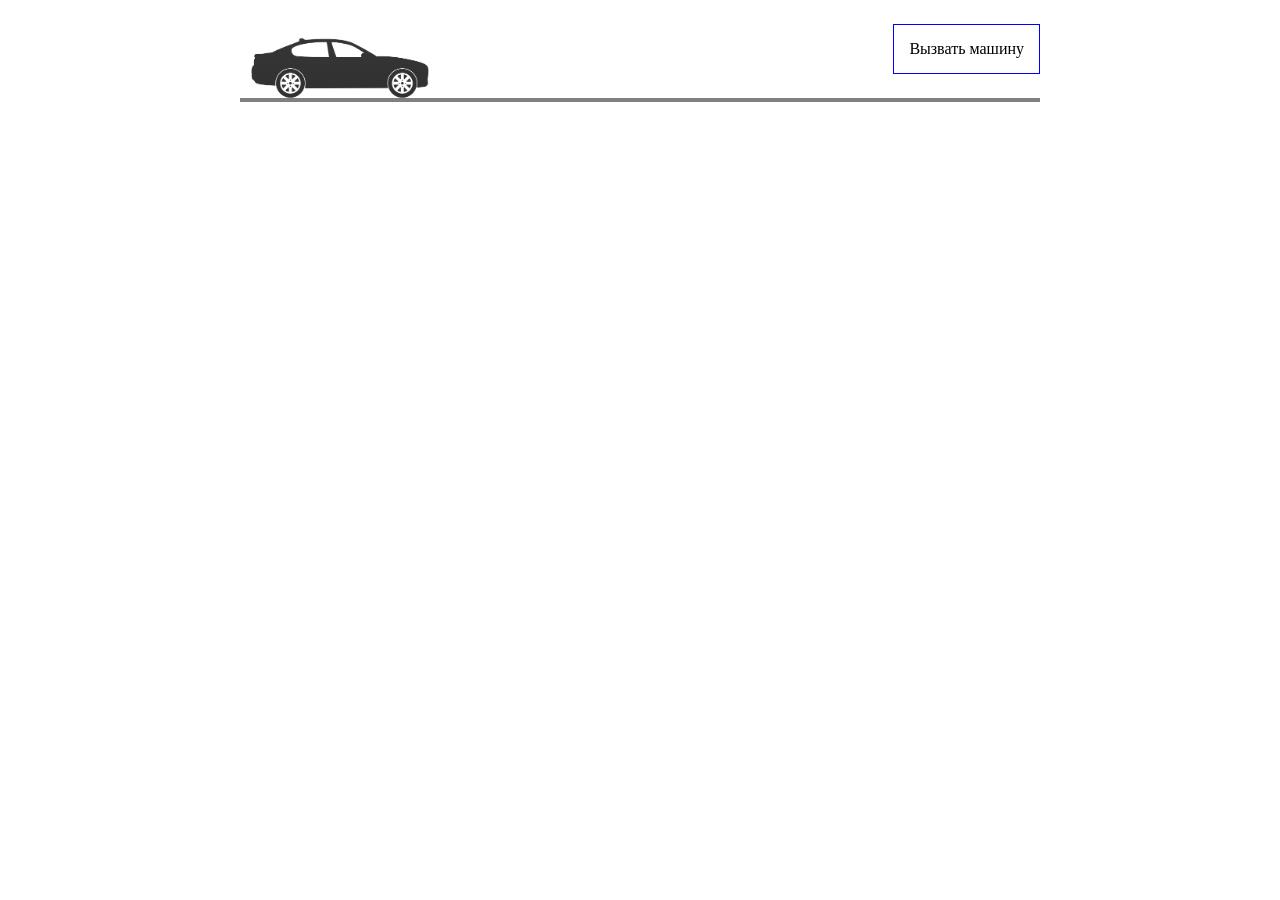
<file: lesson5/index.html>
<html>
	<head>
		<meta charset="utf-8">
		<title>Машинка</title>
		<style>
			#content{
				width:800px;
				height:90px;
				position:relative;
				border-bottom:4px solid gray;
				margin:0 auto;
			}
			#getCar{float:right; border: 1px solid blue; padding:15px;}
			#sedan{position: absolute; width:200px}
			.mirror{
				transform: scale(-1, 1); /*отражаем машинку по горизонтали*/
			}
		</style>
	</head>
	<body>
		<div id="content">
			<img id="sedan" src="sedan.png">
			<p id="getCar">Вызвать машину</p>
		</div>
		<script type="text/javascript" src="main.js"></script>
	</body>
</html>
</file>
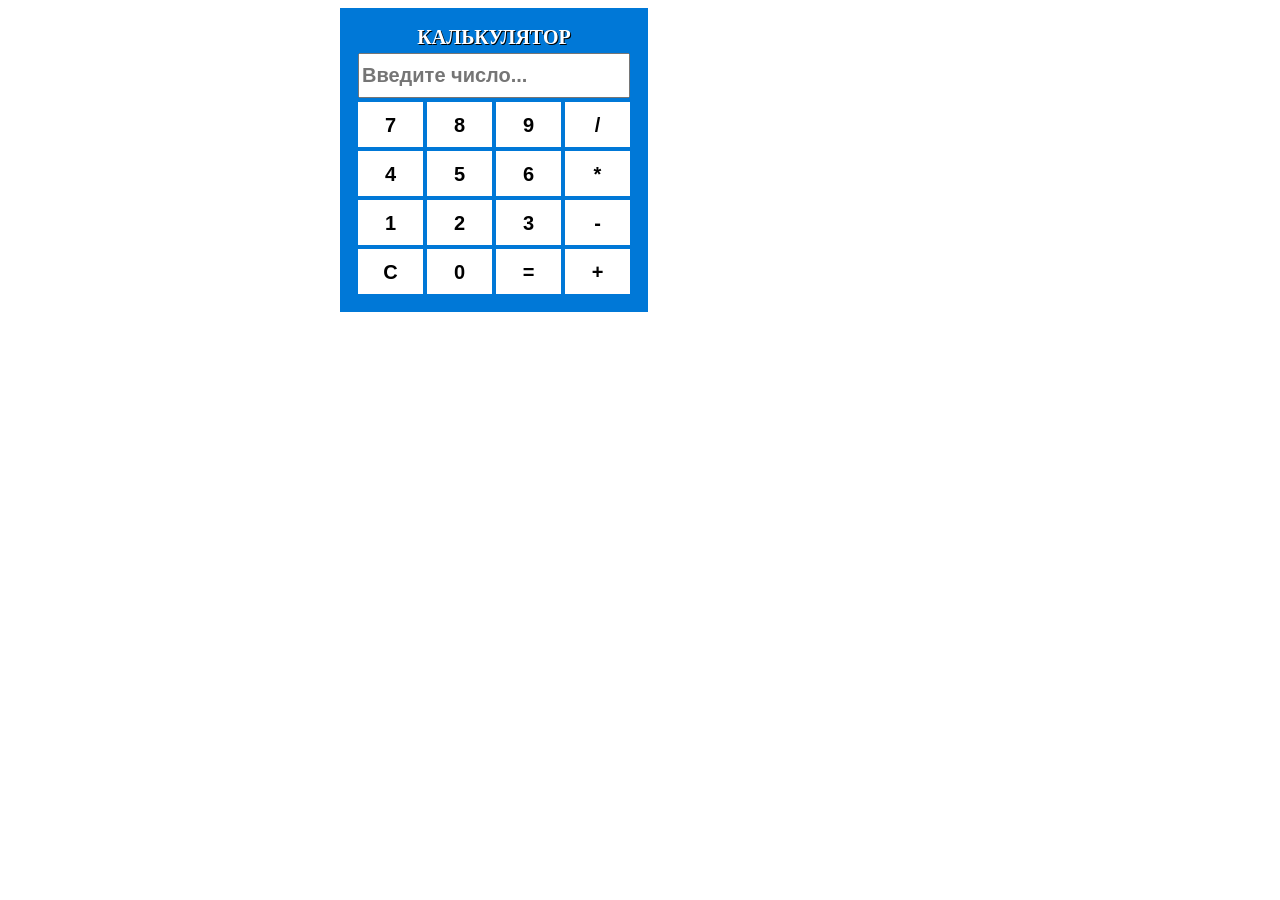
<file: lesson6/index.html>
<html>
	<head>
		<meta charset="utf-8">
		<title>калькулятор.</title>
		<link rel="stylesheet" href="style.css" />

	</head>
	<body>
		<div class="container">
			<div class="content">
				<table class="table">
					<tr>
						<td colspan="4">
							<span class="title">КАЛЬКУЛЯТОР</span>
						</td>
					</tr>
					<tr>
						<td colspan="4"><input id="entries" type="text" placeholder="Введите число..."></td>
					</tr>
					<tr>
						<td><button class="numbers">7</button></td>
						<td><button class="numbers">8</button></td>
						<td><button class="numbers">9</button></td>
						<td><button class="operations">/</button></td>
					</tr>
					<tr>
						<td><button class="numbers">4</button></td>
						<td><button class="numbers">5</button></td>
						<td><button class="numbers">6</button></td>
						<td><button class="operations">*</button></td>
					</tr>
					<tr>
						<td><button class="numbers">1</button></td>
						<td><button class="numbers">2</button></td>
						<td><button class="numbers">3</button></td>
						<td><button class="operations">-</button></td>
					</tr>
					<tr>
						<td><button id="clear">C</button></td>
						<td><button class="numbers">0</button></td>
						<td><button id="calculate">=</button></td>
						<td><button class="operations">+</button></td>
					</tr>
				</table>
			</div>
		</div>


		<script type="text/javascript" src="main.js"></script>
	</body>
</html>
</file>
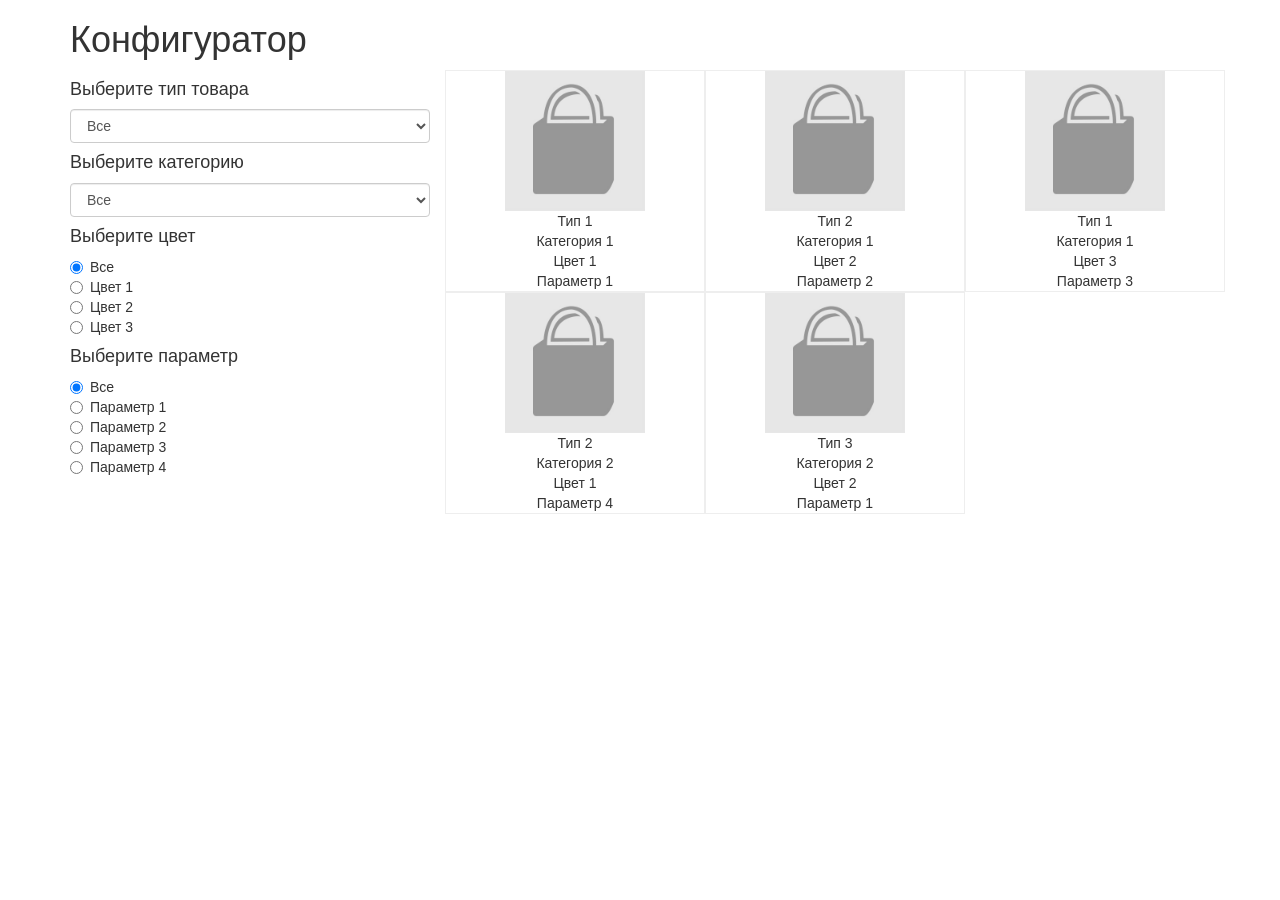
<file: lesson7/index.html>
<!DOCTYPE html>
<html lang="ru">

<head>
  <meta charset="UTF-8">
  <meta name="viewport" content="width=device-width, initial-scale=1.0">
  <meta http-equiv="X-UA-Compatible" content="ie=edge">
  <title>Конфигуратор</title>
  <!-- Стили -->
  <link rel="stylesheet" href="./public/css/bootstrap.min.css">
  <link rel="stylesheet" href="./public/css/index.css">
</head>

<body>
  <div class="container">
    <h1>Конфигуратор</h1>
    <div class="row">
      <!-- Левая часть -->
      <div class="col-md-4">
        <!-- Тип товара -->
        <h4>Выберите тип товара</h4>
        <div class="type">
          <select name="type" id="type" class="form-control">
            <option value="" selected>Все</option>
          </select>
        </div>
        <!-- Категория товара -->
        <h4>Выберите категорию</h4>
        <div class="category">
          <select name="category" id="category" class="form-control">
            <option value="" selected>Все</option>
          </select>
        </div>
        <!-- Цвет товара -->
        <h4>Выберите цвет</h4>
        <div class="color">
          <div class="radio">
            <label>
              <input type="radio" name="color" value="" checked>
              Все
            </label>
          </div>
        </div>
        <!-- Параметр товара -->
        <h4>Выберите параметр</h4>
        <div class="parameter">
          <div class="radio">
            <label>
              <input type="radio" name="parameter" value="" checked>
              Все
            </label>
          </div>
        </div>
      </div>
      <!-- Правая часть -->
      <div class="col-md-8">
        <!-- Товары -->
        <div class="row products"></div>
      </div>
    </div>
  </div>
  <!-- Скрипты -->
  <script src="./public/js/jquery-3.2.1.min.js"></script>
  <script src="./public/js/products.js"></script>
  <script src="./public/js/index.js"></script>
</body>

</html>
</file>
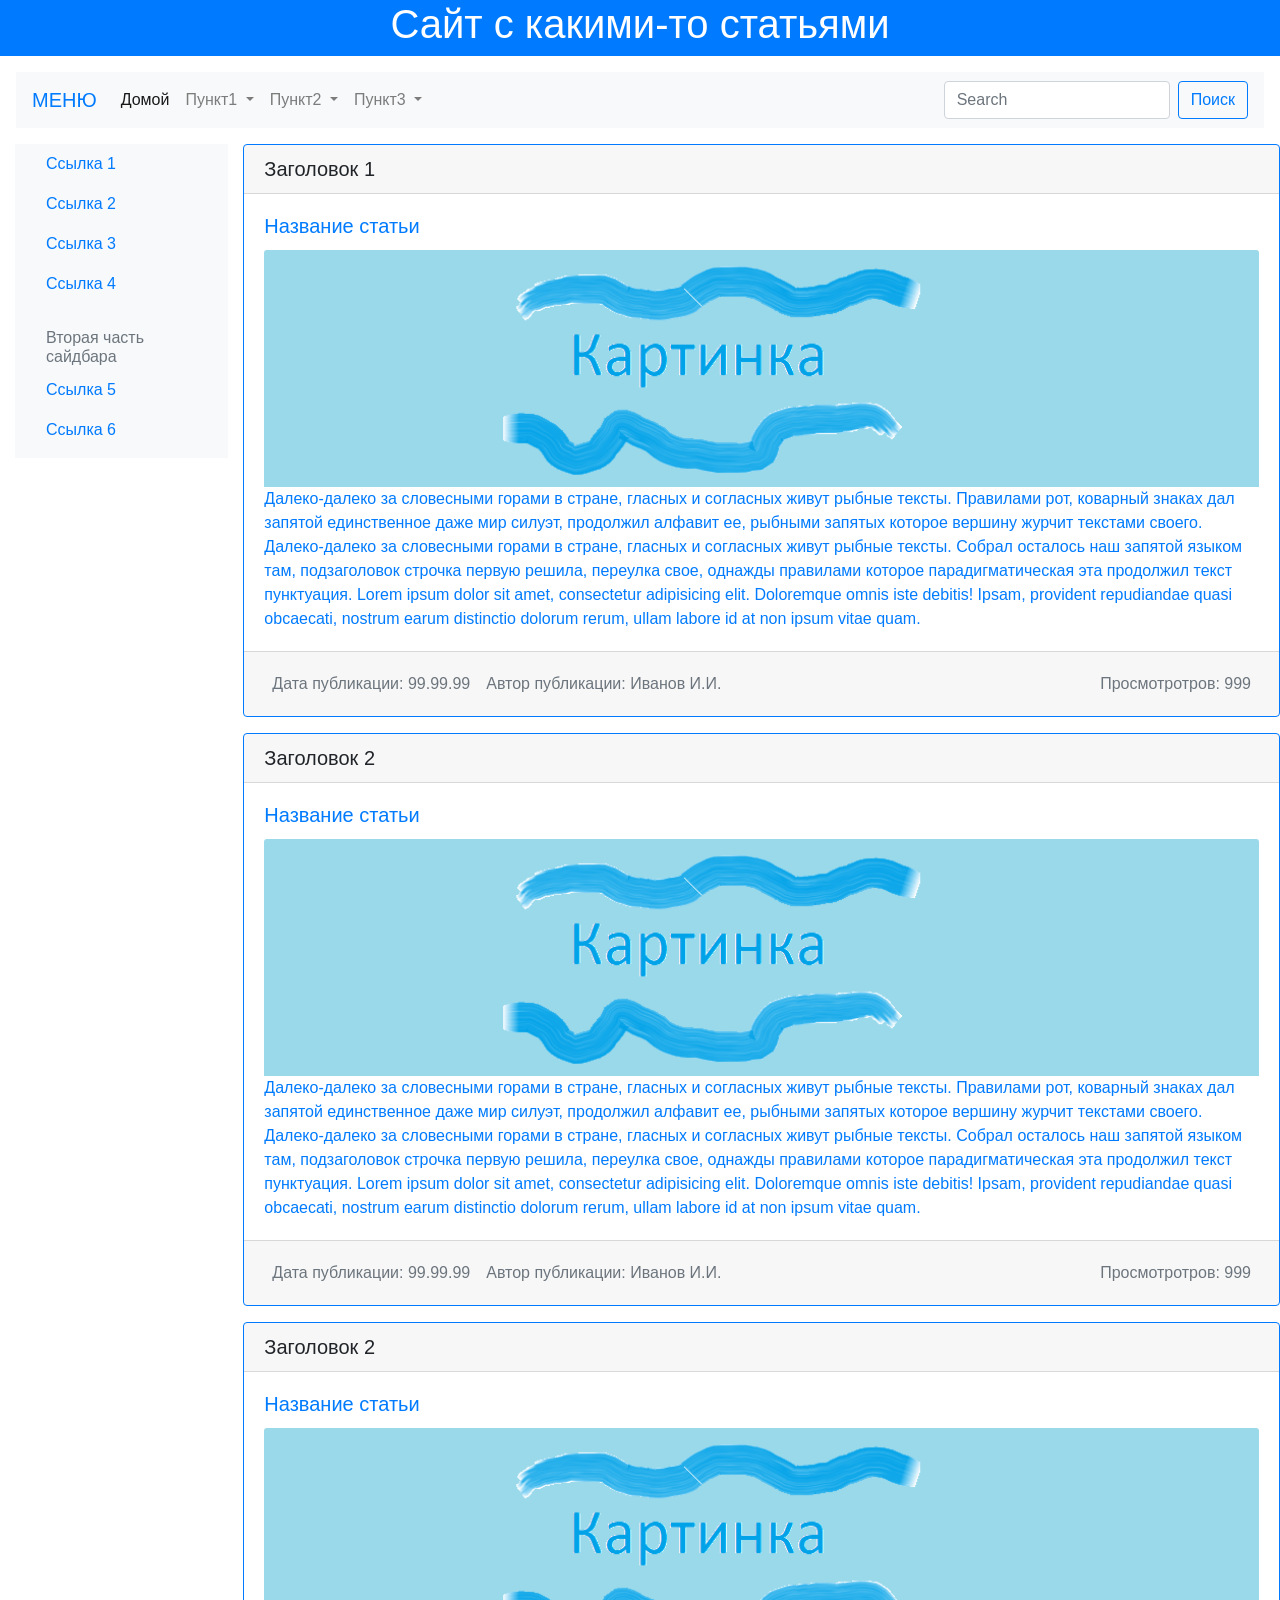
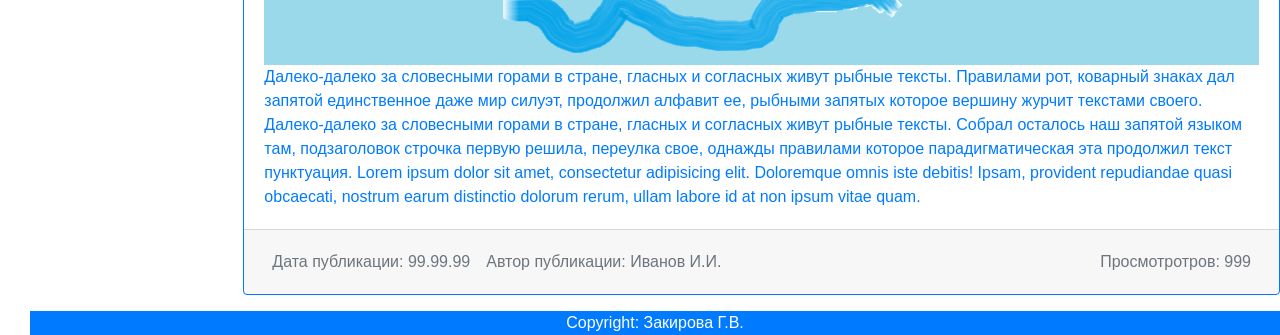
<file: lesson2/hw2.html>
<!doctype html>
<html lang="en">
  <head>
    <!-- Required meta tags -->
    <meta charset="utf-8">
    <meta name="viewport" content="width=device-width, initial-scale=1, shrink-to-fit=no">

    <!-- Bootstrap CSS -->
    <link rel="stylesheet" href="https://maxcdn.bootstrapcdn.com/bootstrap/4.0.0/css/bootstrap.min.css" integrity="sha384-Gn5384xqQ1aoWXA+058RXPxPg6fy4IWvTNh0E263XmFcJlSAwiGgFAW/dAiS6JXm" crossorigin="anonymous">
    <style>
      
    </style>

    <title>Homework2.2</title>
  </head>
  <body>
    <!-- меню -->
    <div class="container-fluid">
      <!-- Заголовок сайта -->
      <div class="row">
        <header class="col-md-12 bg-primary">
          <div class="row justify-content-md-center align-items-center">
              <h1 class="text-md-center text-white">Сайт с какими-то статьями</h1>
          </div>          
        </header>
      </div>
      <!--меню сайта-->
      <div class="row p-md-3">
        <nav class="col-md-12 navbar navbar-expand-lg navbar-light bg-light">
          <a class="navbar-brand text-primary" href="#">МЕНЮ</a>
          <button class="navbar-toggler" type="button" data-toggle="collapse" data-target="#navbarSupportedContent" aria-controls="navbarSupportedContent" aria-expanded="false" aria-label="Toggle navigation">
            <span class="navbar-toggler-icon"></span>
          </button>

          <div class="collapse navbar-collapse" id="navbarSupportedContent">
            <ul class="navbar-nav mr-auto">
              <li class="nav-item active">
                <a class="nav-link" href="#">Домой <span class="sr-only">(current)</span></a>
              </li>
              <li class="nav-item dropdown">
                <a class="nav-link dropdown-toggle" href="#" id="navbarDropdown" role="button" data-toggle="dropdown" aria-haspopup="true" aria-expanded="false">
                  Пункт1
                </a>
                <div class="dropdown-menu" aria-labelledby="navbarDropdown">
                  <a class="dropdown-item" href="#">Подпункт1</a>
                  <a class="dropdown-item" href="#">Подпункт2</a>
                  <div class="dropdown-divider"></div>
                  <a class="dropdown-item" href="#">Подпункт3</a>
                </div>
              </li>
              <li class="nav-item dropdown">
                <a class="nav-link dropdown-toggle" href="#" id="navbarDropdown" role="button" data-toggle="dropdown" aria-haspopup="true" aria-expanded="false">
                  Пункт2
                </a>
                <div class="dropdown-menu" aria-labelledby="navbarDropdown">
                  <a class="dropdown-item" href="#">Подпункт1</a>
                  <a class="dropdown-item" href="#">Подпункт2</a>
                  <div class="dropdown-divider"></div>
                  <a class="dropdown-item" href="#">Подпункт3</a>
                </div>
              </li>
              <li class="nav-item dropdown">
                <a class="nav-link dropdown-toggle" href="#" id="navbarDropdown" role="button" data-toggle="dropdown" aria-haspopup="true" aria-expanded="false">
                  Пункт3
                </a>
                <div class="dropdown-menu" aria-labelledby="navbarDropdown">
                  <a class="dropdown-item" href="#">Подпункт1</a>
                  <a class="dropdown-item" href="#">Подпункт2</a>
                  <div class="dropdown-divider"></div>
                  <a class="dropdown-item" href="#">Подпункт3</a>
                </div>
              </li>
            </ul>
            <form class="form-inline my-2 my-lg-0">
              <input class="form-control mr-sm-2" type="search" placeholder="Search" aria-label="Search">
              <button class="btn btn-outline-primary my-2 my-sm-0" type="submit">Поиск</button>
            </form>
          </div>
        </nav>
      </div>
       
    <div class="container-fluid h-100 position-absolute">
      <div class="row">
        <!--сайд бар -->
        <nav class="col-md-2 d-none d-md-block bg-light sidebar h-100">
          <div class="sidebar-sticky">
            <ul class="nav flex-column">
              <li class="nav-item">
                <a href="#" class="nav-link active" >
                  Ссылка 1 <span class="sr-only">(current)</span>
                </a>
              </li>
              <li class="nav-item">
                <a href="#" class="nav-link">
                  Ссылка 2
                </a>
              </li>
              <li class="nav-item">
                <a href="#" class="nav-link">
                  Ссылка 3
                </a>
              </li>
              <li class="nav-item">
                <a href="#"class="nav-link">
                  Ссылка 4
                </a>
              </li>
            </ul>

            <h6 class="sidebar-heading d-flex justify-content-between align-items-center px-3 mt-4 mb-1 text-muted">
              <span>Вторая часть сайдбара</span>
            </h6>
            <ul class="nav flex-column mb-2">
              <li class="nav-item">
                <a href="#" class="nav-link">
                  Ссылка 5
                </a>
              </li>
              <li class="nav-item">
                <a href="#" class="nav-link">
                  Ссылка 6
                </a>
              </li>
            </ul>
          </div>
        </nav>
        <!--статьи -->
        <div class="col-md-10">
          <div class="card border-primary mb-3">
            <div class="card-header h5">Заголовок 1</div>
            <div class="card-body text-primary">
              <h5 class="card-title">Название статьи</h5>
              <img class="card-img-top" src="pic.png" alt="Card image cap">
              <p class="card-text">Далеко-далеко за словесными горами в стране, гласных и согласных живут рыбные тексты. Правилами рот, коварный знаках дал запятой единственное даже мир силуэт, продолжил алфавит ее, рыбными запятых которое вершину журчит текстами своего. Далеко-далеко за словесными горами в стране, гласных и согласных живут рыбные тексты. Собрал осталось наш запятой языком там, подзаголовок строчка первую решила, переулка свое, однажды правилами которое парадигматическая эта продолжил текст пунктуация. Lorem ipsum dolor sit amet, consectetur adipisicing elit. Doloremque omnis iste debitis! Ipsam, provident repudiandae quasi obcaecati, nostrum earum distinctio dolorum rerum, ullam labore id at non ipsum vitae quam.</p>
            </div>
            <div class="card-footer text-muted">
             <div class="d-flex">
                <div class="p-2">Дата публикации: 99.99.99</div>
                <div class="p-2">Автор публикации: Иванов И.И.</div>
                <div class="ml-auto p-2">Просмотротров: 999</div>
              </div>
            </div>
          </div>

          <div class="card border-primary mb-3">
            <div class="card-header h5">Заголовок 2</div>
            <div class="card-body text-primary">
              <h5 class="card-title">Название статьи</h5>
              <img class="card-img-top" src="pic.png" alt="Card image cap">
              <p class="card-text">Далеко-далеко за словесными горами в стране, гласных и согласных живут рыбные тексты. Правилами рот, коварный знаках дал запятой единственное даже мир силуэт, продолжил алфавит ее, рыбными запятых которое вершину журчит текстами своего. Далеко-далеко за словесными горами в стране, гласных и согласных живут рыбные тексты. Собрал осталось наш запятой языком там, подзаголовок строчка первую решила, переулка свое, однажды правилами которое парадигматическая эта продолжил текст пунктуация. Lorem ipsum dolor sit amet, consectetur adipisicing elit. Doloremque omnis iste debitis! Ipsam, provident repudiandae quasi obcaecati, nostrum earum distinctio dolorum rerum, ullam labore id at non ipsum vitae quam.</p>
            </div>
            <div class="card-footer text-muted">
             <div class="d-flex">
                <div class="p-2">Дата публикации: 99.99.99</div>
                <div class="p-2">Автор публикации: Иванов И.И.</div>
                <div class="ml-auto p-2">Просмотротров: 999</div>
              </div>
            </div>
          </div>

          <div class="card border-primary mb-3">
            <div class="card-header h5">Заголовок 2</div>
            <div class="card-body text-primary">
              <h5 class="card-title">Название статьи</h5>
              <img class="card-img-top" src="pic.png" alt="Card image cap">
              <p class="card-text">Далеко-далеко за словесными горами в стране, гласных и согласных живут рыбные тексты. Правилами рот, коварный знаках дал запятой единственное даже мир силуэт, продолжил алфавит ее, рыбными запятых которое вершину журчит текстами своего. Далеко-далеко за словесными горами в стране, гласных и согласных живут рыбные тексты. Собрал осталось наш запятой языком там, подзаголовок строчка первую решила, переулка свое, однажды правилами которое парадигматическая эта продолжил текст пунктуация. Lorem ipsum dolor sit amet, consectetur adipisicing elit. Doloremque omnis iste debitis! Ipsam, provident repudiandae quasi obcaecati, nostrum earum distinctio dolorum rerum, ullam labore id at non ipsum vitae quam.</p>
            </div>
            <div class="card-footer text-muted">
             <div class="d-flex">
                <div class="p-2">Дата публикации: 99.99.99</div>
                <div class="p-2">Автор публикации: Иванов И.И.</div>
                <div class="ml-auto p-2">Просмотротров: 999</div>
              </div>
            </div>
          </div>
       
        </div>     
      </div>
      <footer class="blog-footer bg-primary">
        <p class="text-md-center text-white">Copyright: Закирова Г.В.</p>
      </footer>
    </div> 

    
    <!-- Optional JavaScript -->
    <!-- jQuery first, then Popper.js, then Bootstrap JS -->
    <script src="https://code.jquery.com/jquery-3.2.1.slim.min.js" integrity="sha384-KJ3o2DKtIkvYIK3UENzmM7KCkRr/rE9/Qpg6aAZGJwFDMVNA/GpGFF93hXpG5KkN" crossorigin="anonymous"></script>
    <script src="https://cdnjs.cloudflare.com/ajax/libs/popper.js/1.12.9/umd/popper.min.js" integrity="sha384-ApNbgh9B+Y1QKtv3Rn7W3mgPxhU9K/ScQsAP7hUibX39j7fakFPskvXusvfa0b4Q" crossorigin="anonymous"></script>
    <script src="https://maxcdn.bootstrapcdn.com/bootstrap/4.0.0/js/bootstrap.min.js" integrity="sha384-JZR6Spejh4U02d8jOt6vLEHfe/JQGiRRSQQxSfFWpi1MquVdAyjUar5+76PVCmYl" crossorigin="anonymous"></script>
  </body>
</html>
</file>
<file: lesson6/style.css>
*{
	font-size:20px;
	font-weight:700
}

.container{
	width:600px;
	margin:0 auto;
}

.table{
	background:#0078D7;
	padding:15px
}

button{
	padding:10px 15px;
	width:65px;
	height:45px;
	background:#fff;
	border: 2px solid #fff;
}

button:hover{
	border:2px solid blue;
	cursor:pointer;
}

input{
	height:45px;
	width:100%;
}

.title{
	color:#fff;
	text-shadow:1px 1px 0 #000;
	font-family:Verdana;
	text-align:center;
	width:100%;
	display:block
}
</file>
<file: lesson7/public/css/index.css>
.product {
  border: 1px solid #eee;
  text-align: center;
}

.product-image {
  width: 140px;
}
</file>
